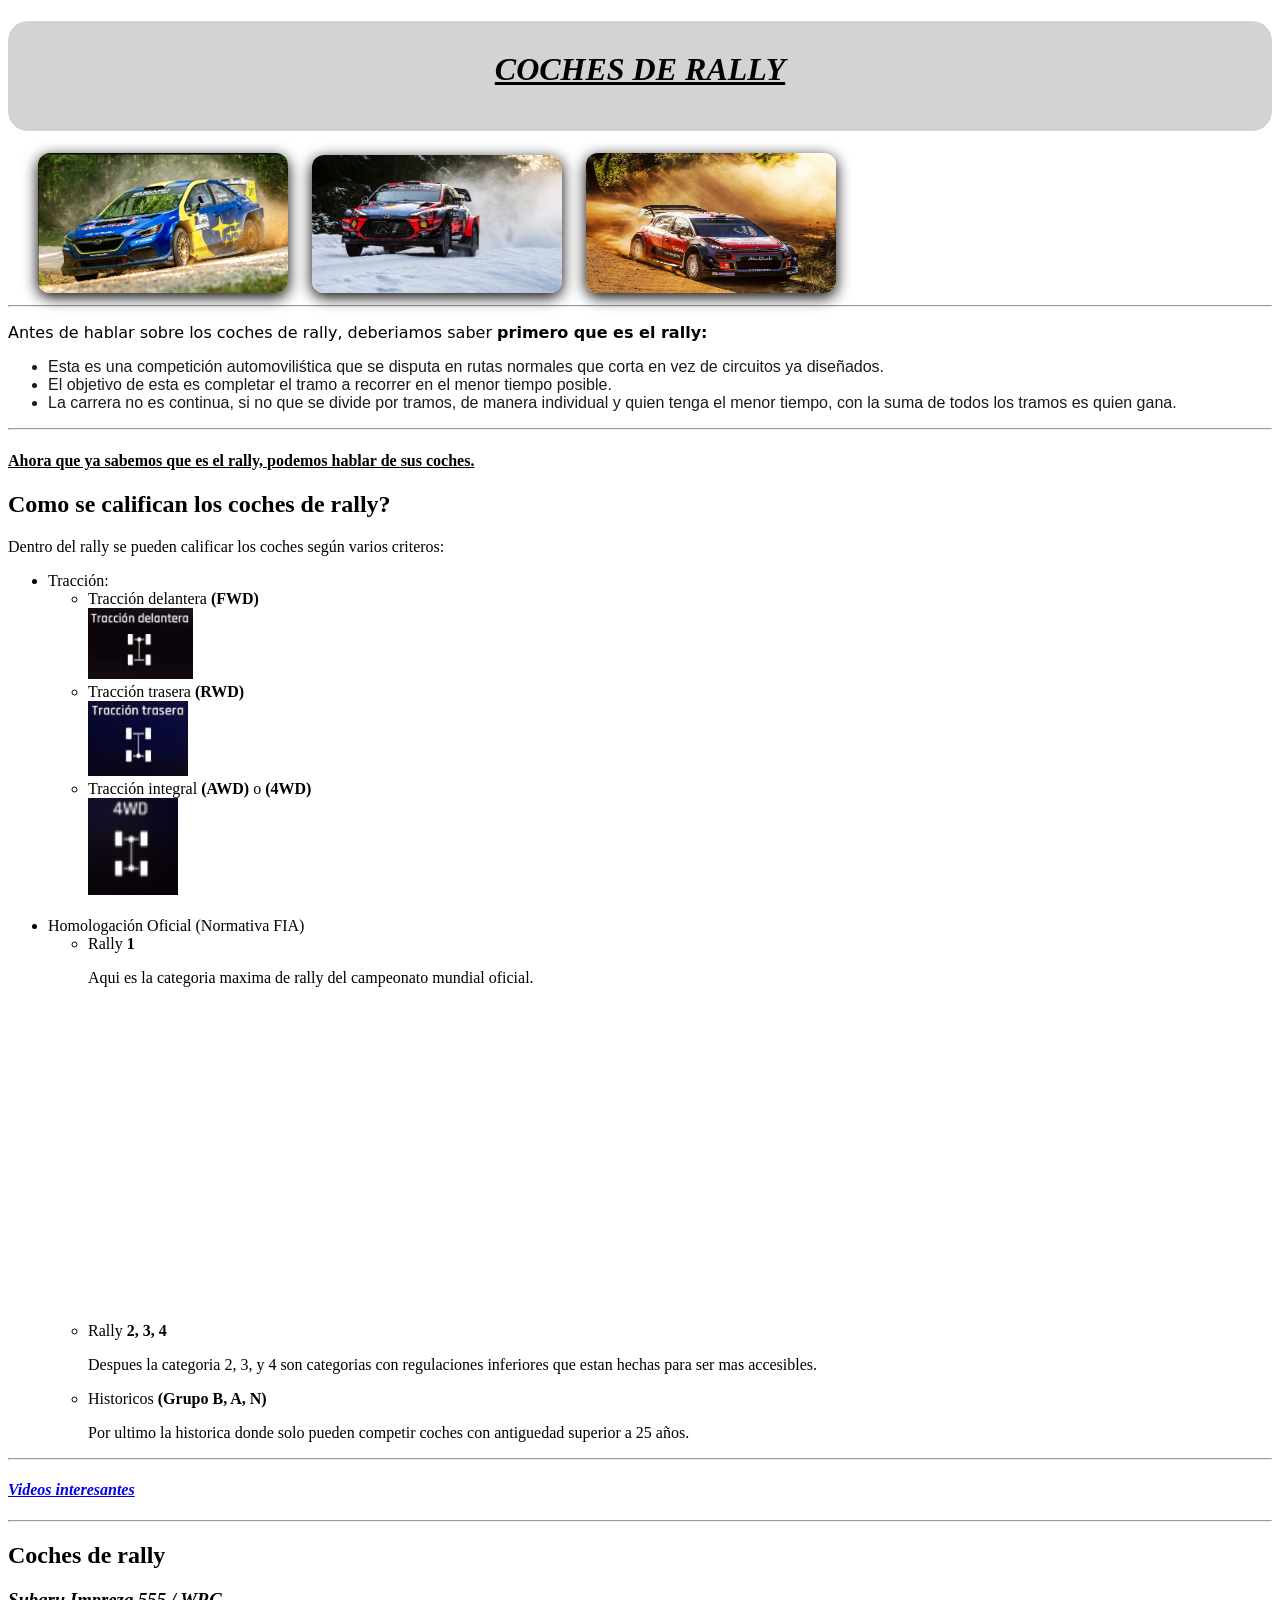
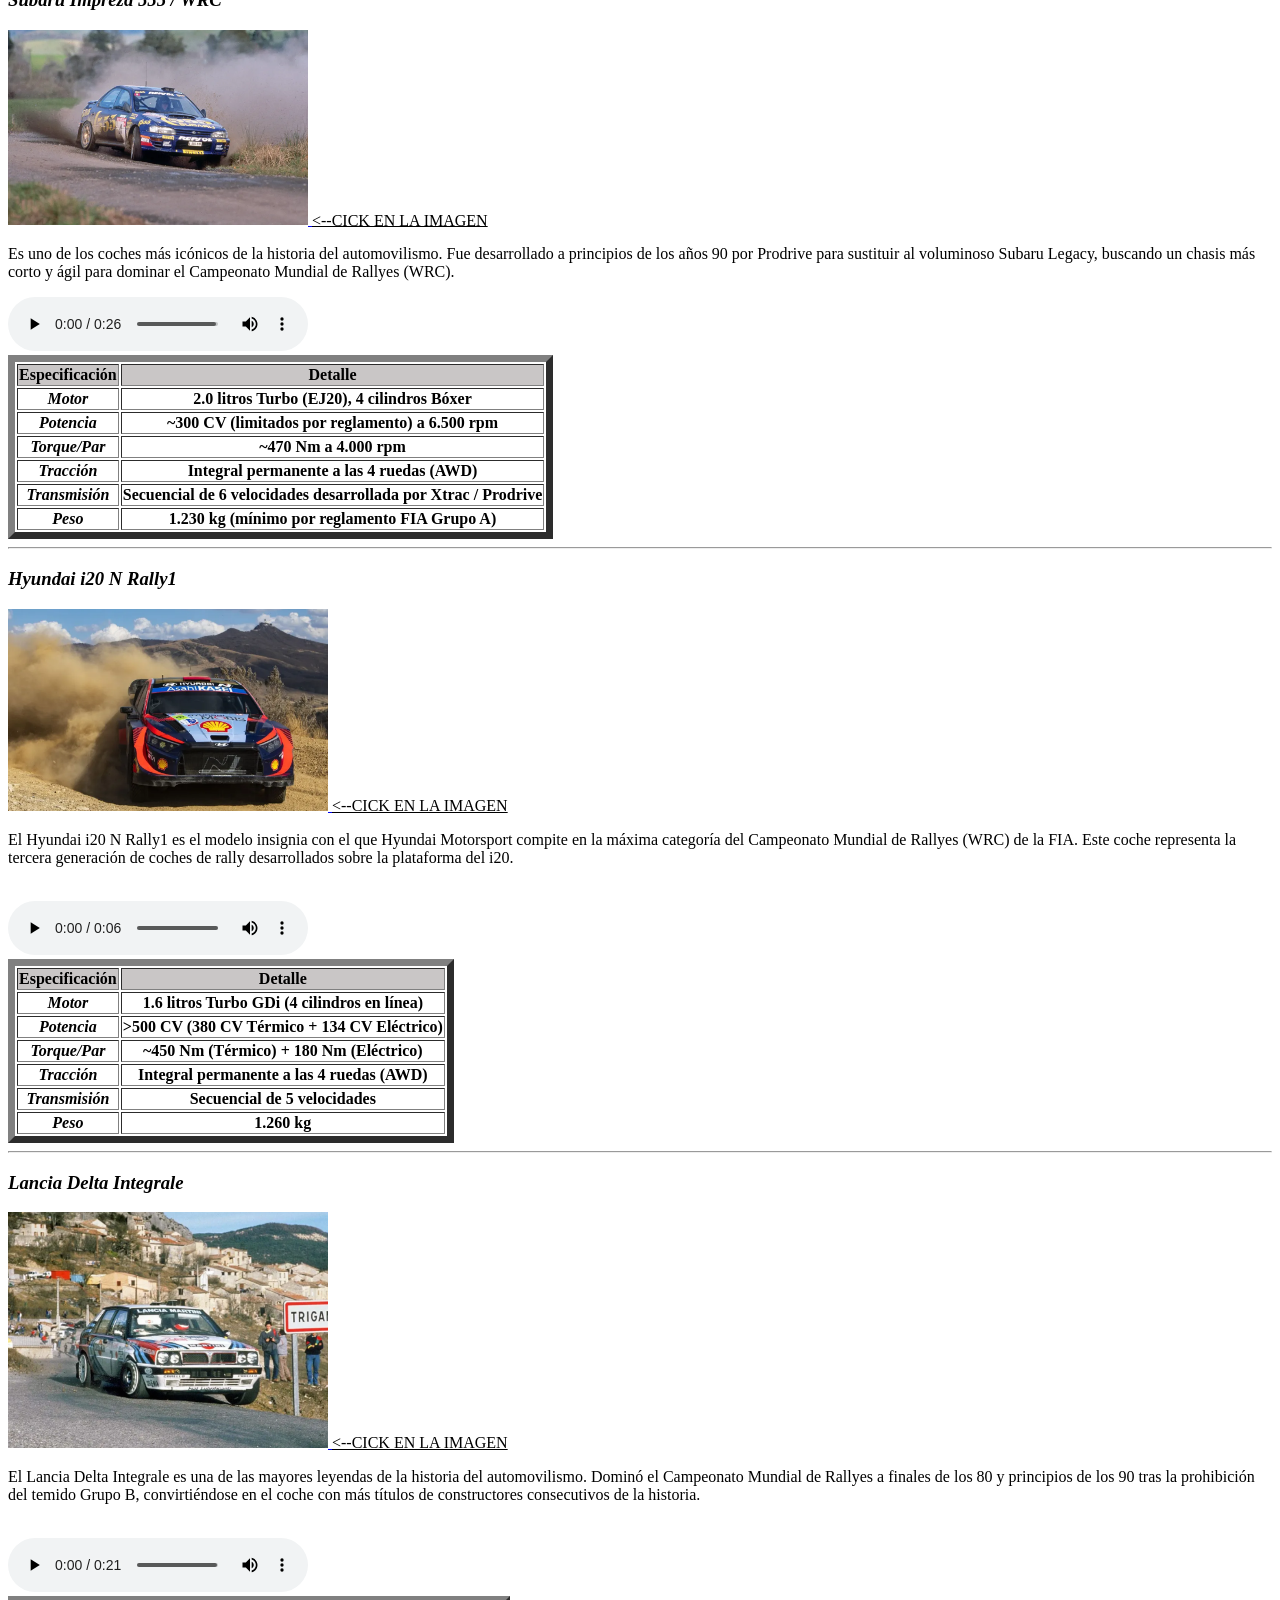
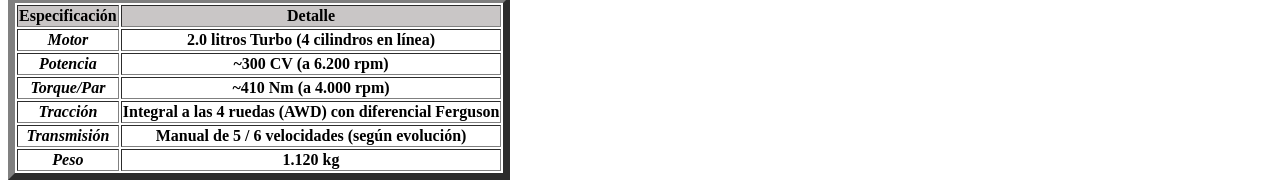
<file: index.html>
<!DOCTYPE html>
<html lang="es">
	<head>
		 <meta charset="UTF-8">
		 <title>Coches de rally</title>
         <link rel="stylesheet" href="styloindex.css">
	</head>
	<body>
        
        <h1><i><u>COCHES DE RALLY</u></i></h1>

        <img src="imagen para el titulo.png" width="250" class="fotoprincipal"> <img src="coche_titulo_2.jpg" width="250" class="fotoprincipal2"> <img src="Coche_titulo_3.jpg" width="250" class="fotoprincipal3">

        <hr>

        <P class="P">Antes de hablar sobre los coches de rally, deberiamos saber <b>primero que es el rally:</b></P>
        <ul>
            <li class="Textopuntos1">Esta es una competición automoviliśtica que se disputa en rutas normales que corta en vez de circuitos ya diseñados.
            <li class="Textopuntos1">El objetivo de esta es completar el tramo a recorrer en el menor tiempo posible.
            <li class="Textopuntos1">La carrera no es continua, si no que se divide por tramos, de manera individual y quien tenga el menor tiempo, con la suma de todos los tramos es quien gana.    
        </ul>

        <hr>

        <h4><u>Ahora que ya sabemos que es el rally, podemos hablar de sus coches.</u></h4>

        <h2>Como se califican los coches de rally?</h2>

        <p>Dentro del rally se pueden calificar los coches según varios criteros:</p>

        <ul>
            <li>Tracción:</li>
            <ul>
                <li>Tracción delantera <b>(FWD)</b></li>
                    <img src="Traccion delantera.png" width="105">
                <li>Tracción trasera <b>(RWD)</b></li>
                    <img src="traccion trasera.png" width="100">
                <li>Tracción integral <b>(AWD)</b> o <b>(4WD)</b></li>
                    <img src="Traccion integral.png" width="90">
            </ul>

        <br>

            <li>Homologación Oficial (Normativa FIA)</li>
            <ul>
                <li>Rally <B>1</B></li>
                <p>Aqui es la categoria maxima de rally del campeonato mundial oficial.</p>
                <iframe width="560" height="315" src="https://www.youtube.com/embed/qBNanZHIsw0?si=RAZ5YBDMoVh8Ur1_" title="YouTube video player" frameborder="0" allow="accelerometer; autoplay; clipboard-write; encrypted-media; gyroscope; picture-in-picture; web-share" referrerpolicy="strict-origin-when-cross-origin" allowfullscreen></iframe>
                <li>Rally <B>2, 3, 4</B></li>
                <p>Despues la categoria 2, 3, y 4 son categorias con regulaciones inferiores que estan hechas para ser mas accesibles.</p>
                <li>Historicos <B>(Grupo B, A, N)</B></li>
                <p>Por ultimo la historica donde solo pueden competir coches con antiguedad superior a 25 años.</p>

            </ul>
        </ul>
<hr>
        <a href="La otra pagina de videos interesantes.html"><h4><i>Videos interesantes</i></h4></a>
<hr>


        <h2>Coches de rally</h2>

        <h3><i>Subaru Impreza 555 / WRC</i></h3>
          
            <a href="https://www.youtube.com/watch?v=1uu2b1KZxY8">
                <img src="Subaru Impreza 555  WRC.png" width="300">
            </a>
            <U><--CICK EN LA IMAGEN</U>
            <p>Es uno de los coches más icónicos de la historia del automovilismo. Fue desarrollado a principios de los años 90 por Prodrive para sustituir al voluminoso Subaru Legacy, buscando un chasis más corto y ágil para dominar el Campeonato Mundial de Rallyes (WRC).</p>
            <source src="Trabajo pagina html-20260927T102400Z-1-001/Trabajo pagina html/Pagina Rally/71166__oyunbozan__subaru-ympreza-wrc.mp3" type="mp3">

            <audio controls>
                <source src="Audio del subaru.mp3" type="audio/mp3">
            </audio>

        <br>

            <table border="7" style="text-align:center">

            <tr>
                <th style="background-color: rgb(201, 198, 198);">Especificación</th>
                <th style="background-color: rgb(201, 198, 198);">Detalle</th>
            </tr>
            <tr>
                <th><i>Motor</i></th>
                <th>2.0 litros Turbo (EJ20), 4 cilindros Bóxer</th>
            </tr>
             <tr>
                <th><i>Potencia</i></th>
                <th>~300 CV (limitados por reglamento) a 6.500 rpm</th>
            </tr>
             <tr>
                <th><i>Torque/Par</i></th>
                <th>~470 Nm a 4.000 rpm</th>
            </tr>
             <tr>
                <th><i>Tracción</i></th>
                <th>Integral permanente a las 4 ruedas (AWD)</th>
            </tr>
             <tr>
                <th><i>Transmisión</i></th>
                <th>Secuencial de 6 velocidades desarrollada por Xtrac / Prodrive</th>
            </tr>
             <tr>
                <th><i>Peso</i></th>
                <th>1.230 kg (mínimo por reglamento FIA Grupo A)</th>
            </tr>
           
            </table>
<hr>
        <h3><i>Hyundai i20 N Rally1</i></h3>
        
            <a href="https://www.youtube.com/watch?v=8EWRRfqsR5E">
            <img src="hyundai i20.png" width="320">
            </a>
            <U><--CICK EN LA IMAGEN</U>
            
            <p>El Hyundai i20 N Rally1 es el modelo insignia con el que Hyundai Motorsport compite en la máxima categoría del Campeonato Mundial de Rallyes (WRC) de la FIA. Este coche representa la tercera generación de coches de rally desarrollados sobre la plataforma del i20.</p>
            <br>
            <audio controls>
                <source src="Audio del hyundai.mp3" type="audio/mp3">
            </audio>

        <br>

            <table border="7" style="text-align:center">

            <tr>
                <th style="background-color: rgb(201, 198, 198);">Especificación</th>
                <th style="background-color: rgb(201, 198, 198);">Detalle</th>
            </tr>
            <tr>
                <th><i>Motor</i></th>
                <th>1.6 litros Turbo GDi (4 cilindros en línea)</th>
            </tr>
             <tr>
                <th><i>Potencia</i></th>
                <th>>500 CV (380 CV Térmico + 134 CV Eléctrico)</th>
            </tr>
             <tr>
                <th><i>Torque/Par</i></th>
                <th>~450 Nm (Térmico) + 180 Nm (Eléctrico)</th>
            </tr>
             <tr>
                <th><i>Tracción</i></th>
                <th>Integral permanente a las 4 ruedas (AWD)</th>
            </tr>
             <tr>
                <th><i>Transmisión</i></th>
                <th>Secuencial de 5 velocidades</th>
            </tr>
             <tr>
                <th><i>Peso</i></th>
                <th>1.260 kg</th>
            </tr>
           
            </table>

    <hr>
        
        <h3><i>Lancia Delta Integrale</i></h3>

        <a href="https://www.youtube.com/watch?v=ZpFY27_yEYw">
            <img src="Lancia delta hf integrale.png" width="320">
            </a>
            <U><--CICK EN LA IMAGEN</U>
        <p>El Lancia Delta Integrale es una de las mayores leyendas de la historia del automovilismo. Dominó el Campeonato Mundial de Rallyes a finales de los 80 y principios de los 90 tras la prohibición del temido Grupo B, convirtiéndose en el coche con más títulos de constructores consecutivos de la historia.</p>

        <br>

        <audio controls>
            <source src="Audi delta integrale.mp3" tpe="audio/mp3">
        </audio>
        <br>

            <table border="7" style="text-align:center">

            <tr>
                <th style="background-color: rgb(201, 198, 198);">Especificación</th>
                <th style="background-color: rgb(201, 198, 198);">Detalle</th>
            </tr>
            <tr>
                <th><i>Motor</i></th>
                <th>2.0 litros Turbo (4 cilindros en línea)</th>
            </tr>
             <tr>
                <th><i>Potencia</i></th>
                <th>~300 CV (a 6.200 rpm)</th>
            </tr>
             <tr>
                <th><i>Torque/Par</i></th>
                <th>~410 Nm (a 4.000 rpm)</th>
            </tr>
             <tr>
                <th><i>Tracción</i></th>
                <th>Integral a las 4 ruedas (AWD) con diferencial Ferguson</th>
            </tr>
             <tr>
                <th><i>Transmisión</i></th>
                <th>Manual de 5 / 6 velocidades (según evolución)</th>
            </tr>
             <tr>
                <th><i>Peso</i></th>
                <th>1.120 kg</th>
            </tr>
           
            </table>

	</body>
</html>
	</body>
</html>
</file>
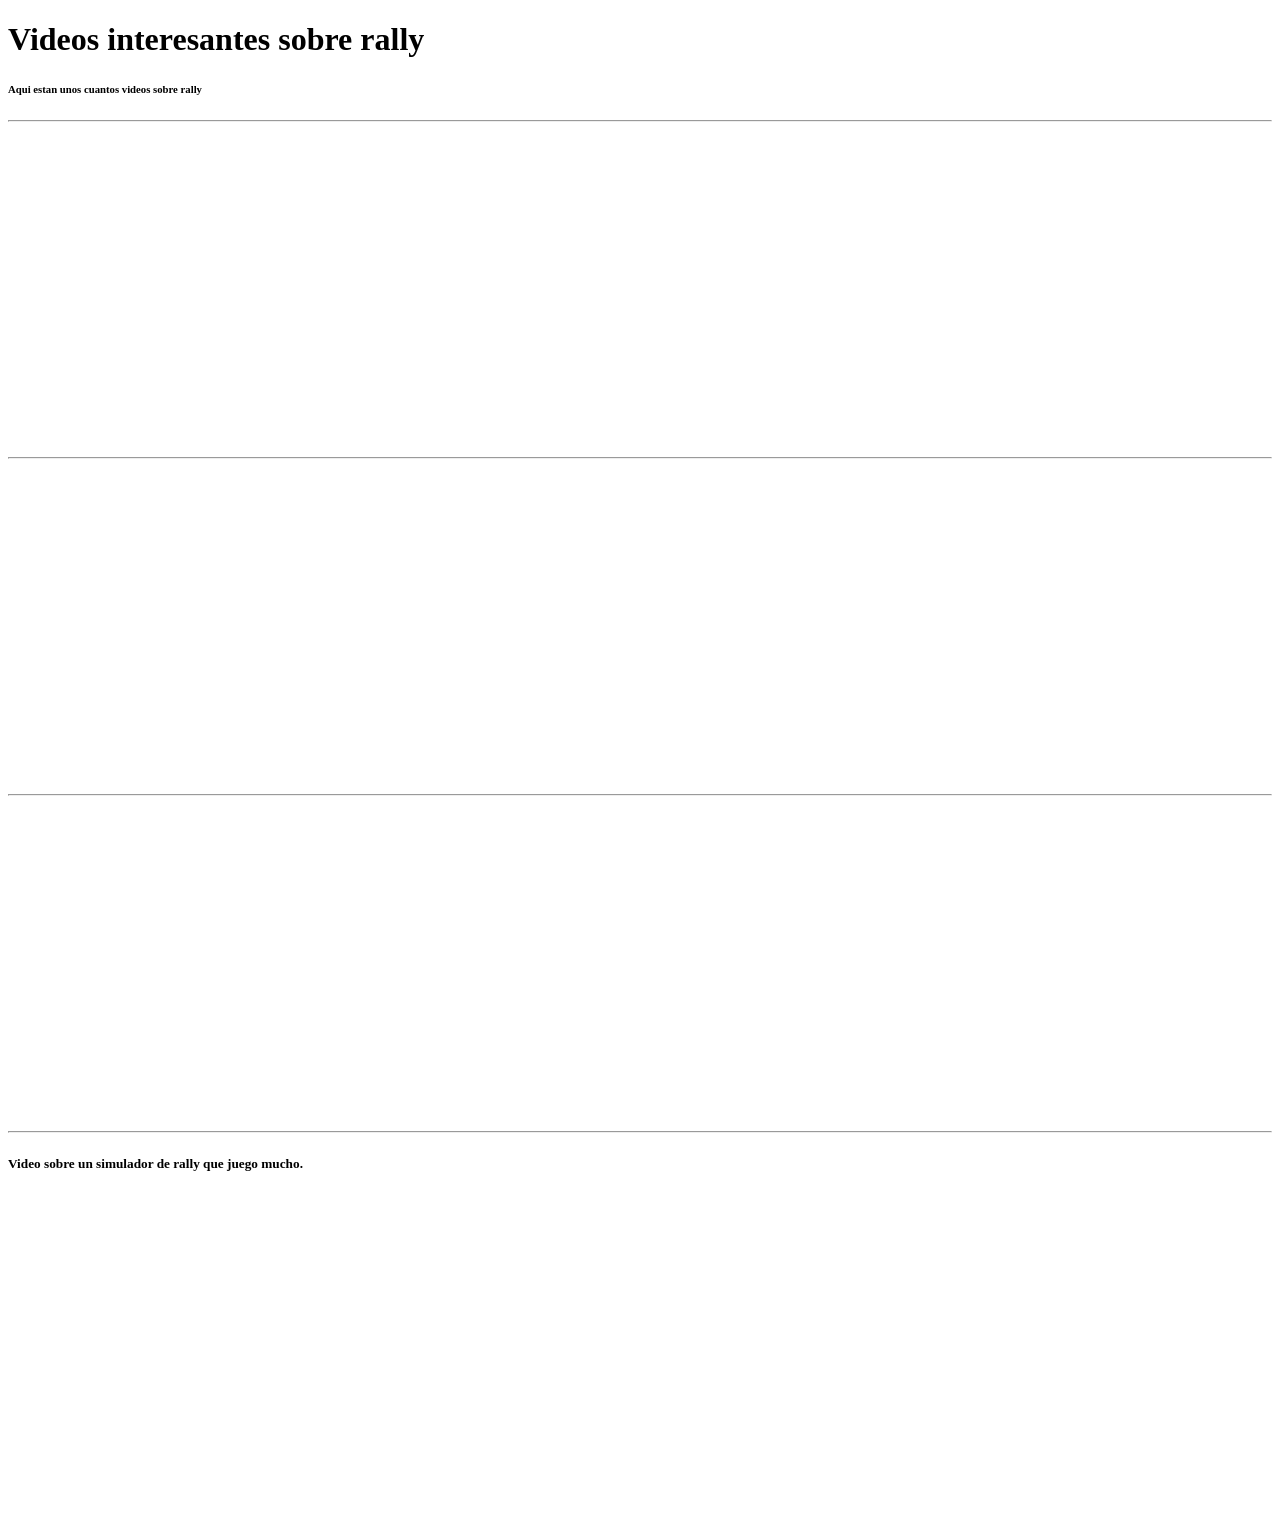
<file: La otra pagina de videos interesantes.html>
<!DOCTYPE html>
<html lang="es">
	<head>
		 <meta charset="UTF-8">
		 <title>Videos interesantes</title>
	</head>
	<body>
    <h1>Videos interesantes sobre rally</h1>
    <h6>Aqui estan unos cuantos videos sobre rally</h6>
    <hr>
		<iframe width="560" height="315" src="https://www.youtube.com/embed/04SKQadW7Nk?si=nSgYhB_mGiK-ksCF" title="YouTube video player" frameborder="0" allow="accelerometer; autoplay; clipboard-write; encrypted-media; gyroscope; picture-in-picture; web-share" referrerpolicy="strict-origin-when-cross-origin" allowfullscreen></iframe>
    <hr>
        <iframe width="560" height="315" src="https://www.youtube.com/embed/YOCrXGUBkgk?si=os2nNvAaeXfIXJGi" title="YouTube video player" frameborder="0" allow="accelerometer; autoplay; clipboard-write; encrypted-media; gyroscope; picture-in-picture; web-share" referrerpolicy="strict-origin-when-cross-origin" allowfullscreen></iframe>
    <hr>
        <iframe width="560" height="315" src="https://www.youtube.com/embed/Lvs6wpTSyys?si=61_RLbRZSR0u4yh0" title="YouTube video player" frameborder="0" allow="accelerometer; autoplay; clipboard-write; encrypted-media; gyroscope; picture-in-picture; web-share" referrerpolicy="strict-origin-when-cross-origin" allowfullscreen></iframe>
    <hr>
        <h5>Video sobre un simulador de rally que juego mucho.</h5>
        <iframe width="560" height="315" src="https://www.youtube.com/embed/iMLdxlDLrzU?si=qnb7gw6GdQZf1Mwy" title="YouTube video player" frameborder="0" allow="accelerometer; autoplay; clipboard-write; encrypted-media; gyroscope; picture-in-picture; web-share" referrerpolicy="strict-origin-when-cross-origin" allowfullscreen></iframe>
	</body>
</html>
</file>
<file: styloindex.css>
/*PALETA DE COLORES DE LA PAGINA
Gris del Título	Gris Asfalto / Claro	#D8D8D8
Color Dominante	Negro Grafito	#1A1A1A
Acento Deportivo	Azul Subaru / Carreras	#0055C4
Acento Dinámico	Rojo Competición	#E60021
Fondo Principal	Blanco Puro / Neve	#FFFFFF*/

body{background-color: #FFFFFF;}

h1 {background-color: lightgray;
    padding-top: 30px;
    text-align: center;
    height: 80px;
    border-radius: 20px;
    text-align: center;}

.fotoprincipal{border-radius: 12px;
    box-shadow: 0 4px 15px;
    margin-left: 30px;
}

.fotoprincipal2{border-radius: 12px;
    box-shadow: 0 4px 15px;
    margin-left: 20px;
}

.fotoprincipal3{border-radius: 12px;
    box-shadow: 0 4px 15px;
    margin-left: 20px;
    height: 140px;}

.Textopuntos1{color:#1A1A1A;
font-family:'Segoe UI', Tahoma, Geneva, Verdana, sans-serif }

.P{font-family: system-ui, -apple-system, BlinkMacSystemFont, 'Segoe UI', Roboto, Oxygen, Ubuntu, Cantarell, 'Open Sans', 'Helvetica Neue', sans-serif}
</file>
